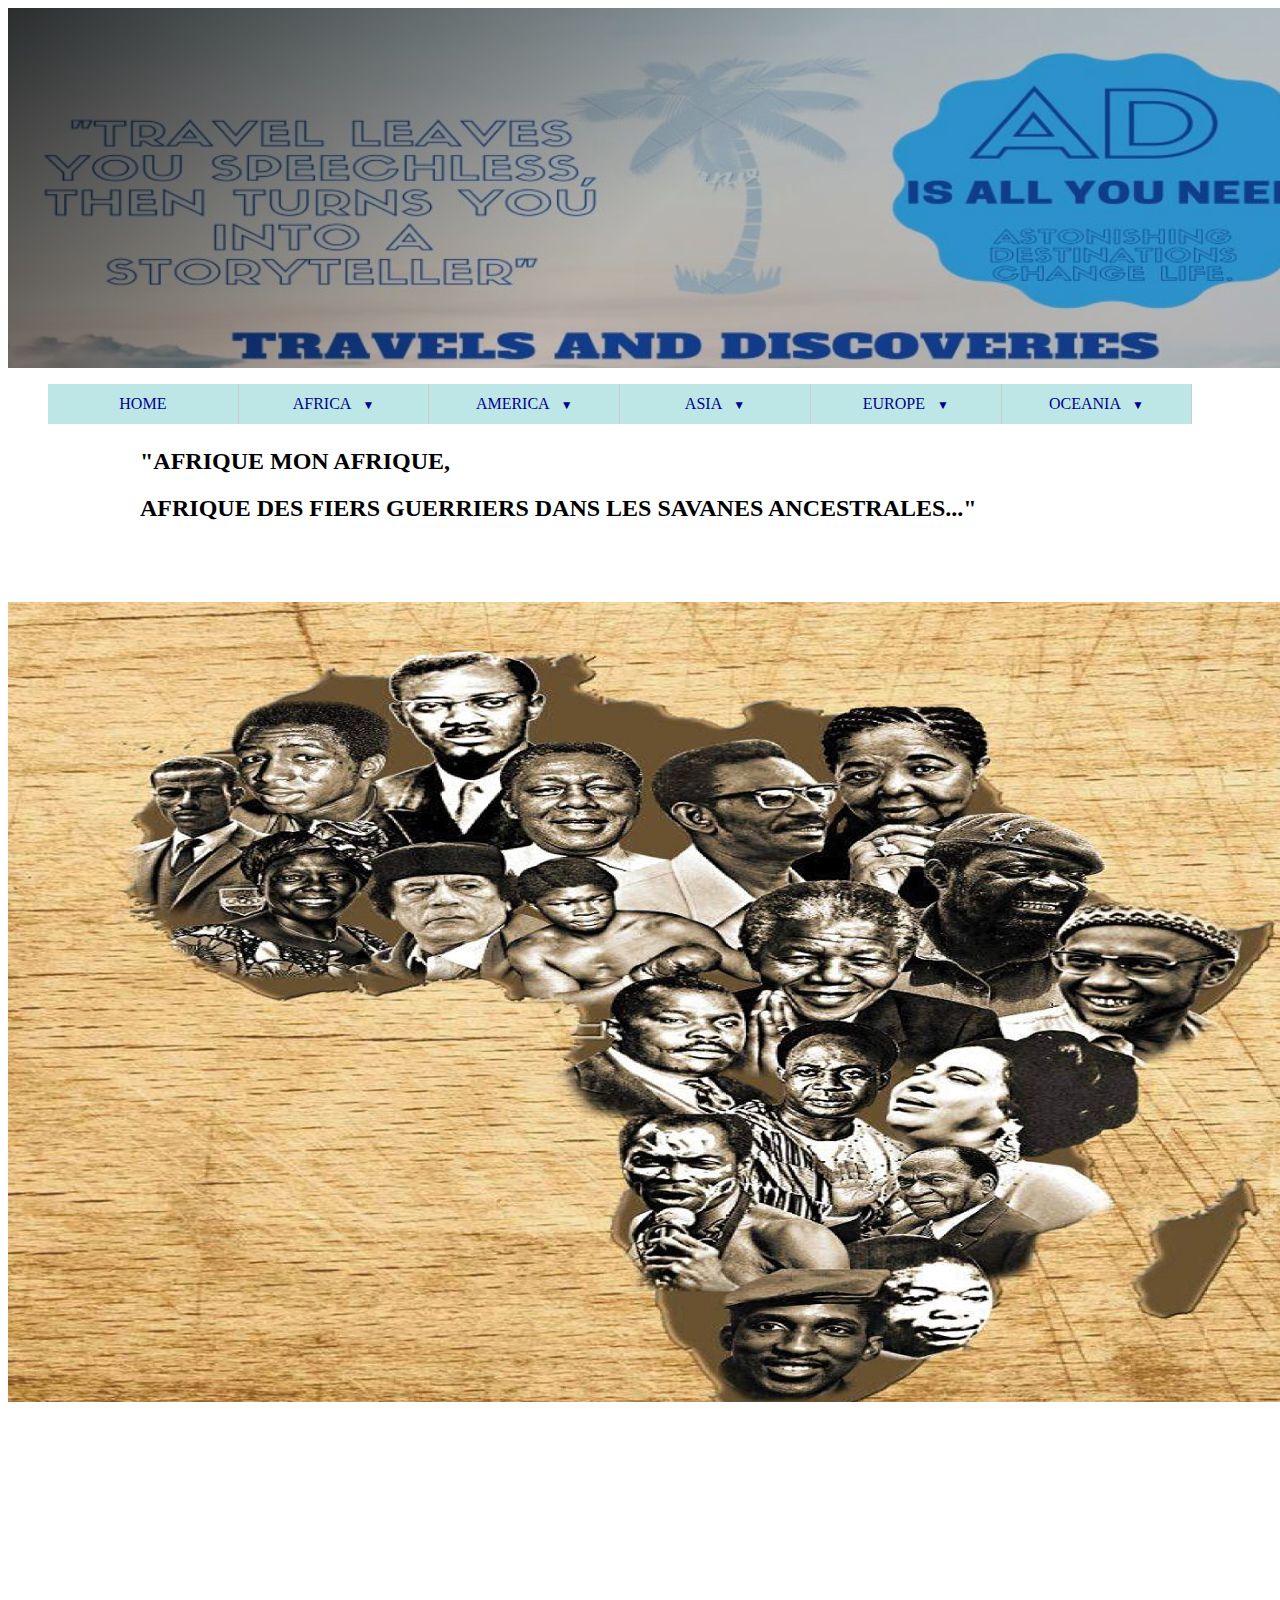
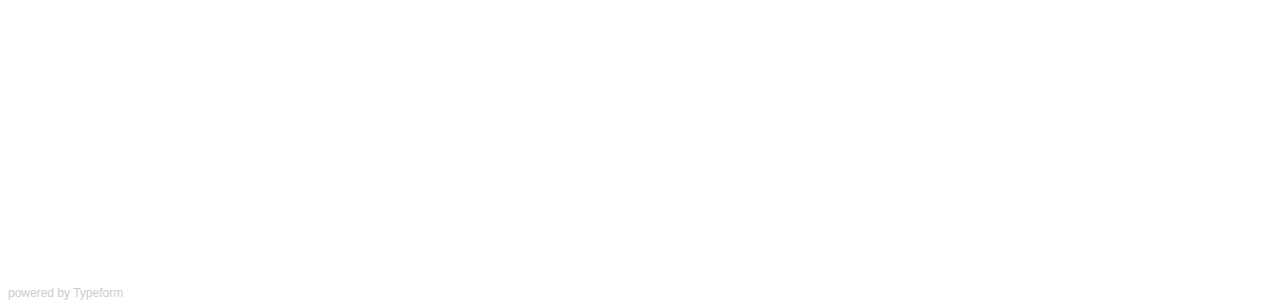
<file: AFRICA.html>
<!DOCTYPE html>
<html>
    <head>
      <title>Travels and Discoveries</title>
      <meta charset="utf-8">
      <link rel="stylesheet" href="css/style.css">
    </head>
    <body>
        <div class="banner" style="
          height: 360.500;
             padding-bottom: 30px;
             padding-top: 30px;
             width: 1345px;
             height: 300px;
             " width:="" 865px;="" height:="" 300px;="">
          <div class="container">
          	
          </div>  
        </div>
          <nav> 
          <ul style="
          background: #bde6e6;">
              <li><a href="HOME.html" style="color: darkblue;">HOME</a>
              <li class="deroulant"><a href="AFRICA.html" style="color: darkblue;">AFRICA &ensp;</a>
                  <ul class="sous">
                      <li><a href="index.html" style="color: darkblue;">SENEGAL</a>
                  </ul>  
              <li class="deroulant"><a href="AMERICA.html" style="color: darkblue;">AMERICA &ensp;</a>
                  <ul class="sous">
                      <li><a href="CANADA.html" style="color: darkblue;">CANADA</a>
                      
                  </ul>
              <li class="deroulant"><a href="ASIA.html" style="color: darkblue;">ASIA &ensp;</a>
                  <ul class="sous">
                      
                  </ul>
              <li class="deroulant"><a href="EUROPE.html" style="color: darkblue;">EUROPE &ensp;</a>
                  <ul class="sous">
                      
                  </ul>
              <li class="deroulant"><a href="OCEANIA.html" style="color: darkblue;">OCEANIA &ensp;</a>    
          </ul>
          </nav>
        </div> 
        
        <div class="container"> 
         
          <h2>"AFRIQUE MON AFRIQUE, 
          </h2>
          <h2>AFRIQUE DES FIERS GUERRIERS DANS LES SAVANES ANCESTRALES..."
          </h2>
        </div>          
      </div>

      <img src="images/Africa.jpg" alt="AFRICA" style="
              height: 800px;
              width: 1350px;
              padding-right: 0px;
              padding-bottom: 75px;
              ">

      <div class="typeform-widget" data-url="https://form.typeform.com/to/nNsMQQ" style="width: 100%; height: 400px;"></div> <script> (function() { var qs,js,q,s,d=document, gi=d.getElementById, ce=d.createElement, gt=d.getElementsByTagName, id="typef_orm", b="https://embed.typeform.com/"; if(!gi.call(d,id)) { js=ce.call(d,"script"); js.id=id; js.src=b+"embed.js"; q=gt.call(d,"script")[0]; q.parentNode.insertBefore(js,q) } })() </script> <div style="font-family: Sans-Serif;font-size: 12px;color: #999;opacity: 0.5; padding-top: 5px;"> powered by <a href="https://admin.typeform.com/signup?utm_campaign=nNsMQQ&utm_source=typeform.com-01E8RMPWXCS0KJPY6BCQH4W2SC-free&utm_medium=typeform&utm_content=typeform-embedded-poweredbytypeform&utm_term=EN" style="color: #999" target="_blank">Typeform</a> </div>
</file>
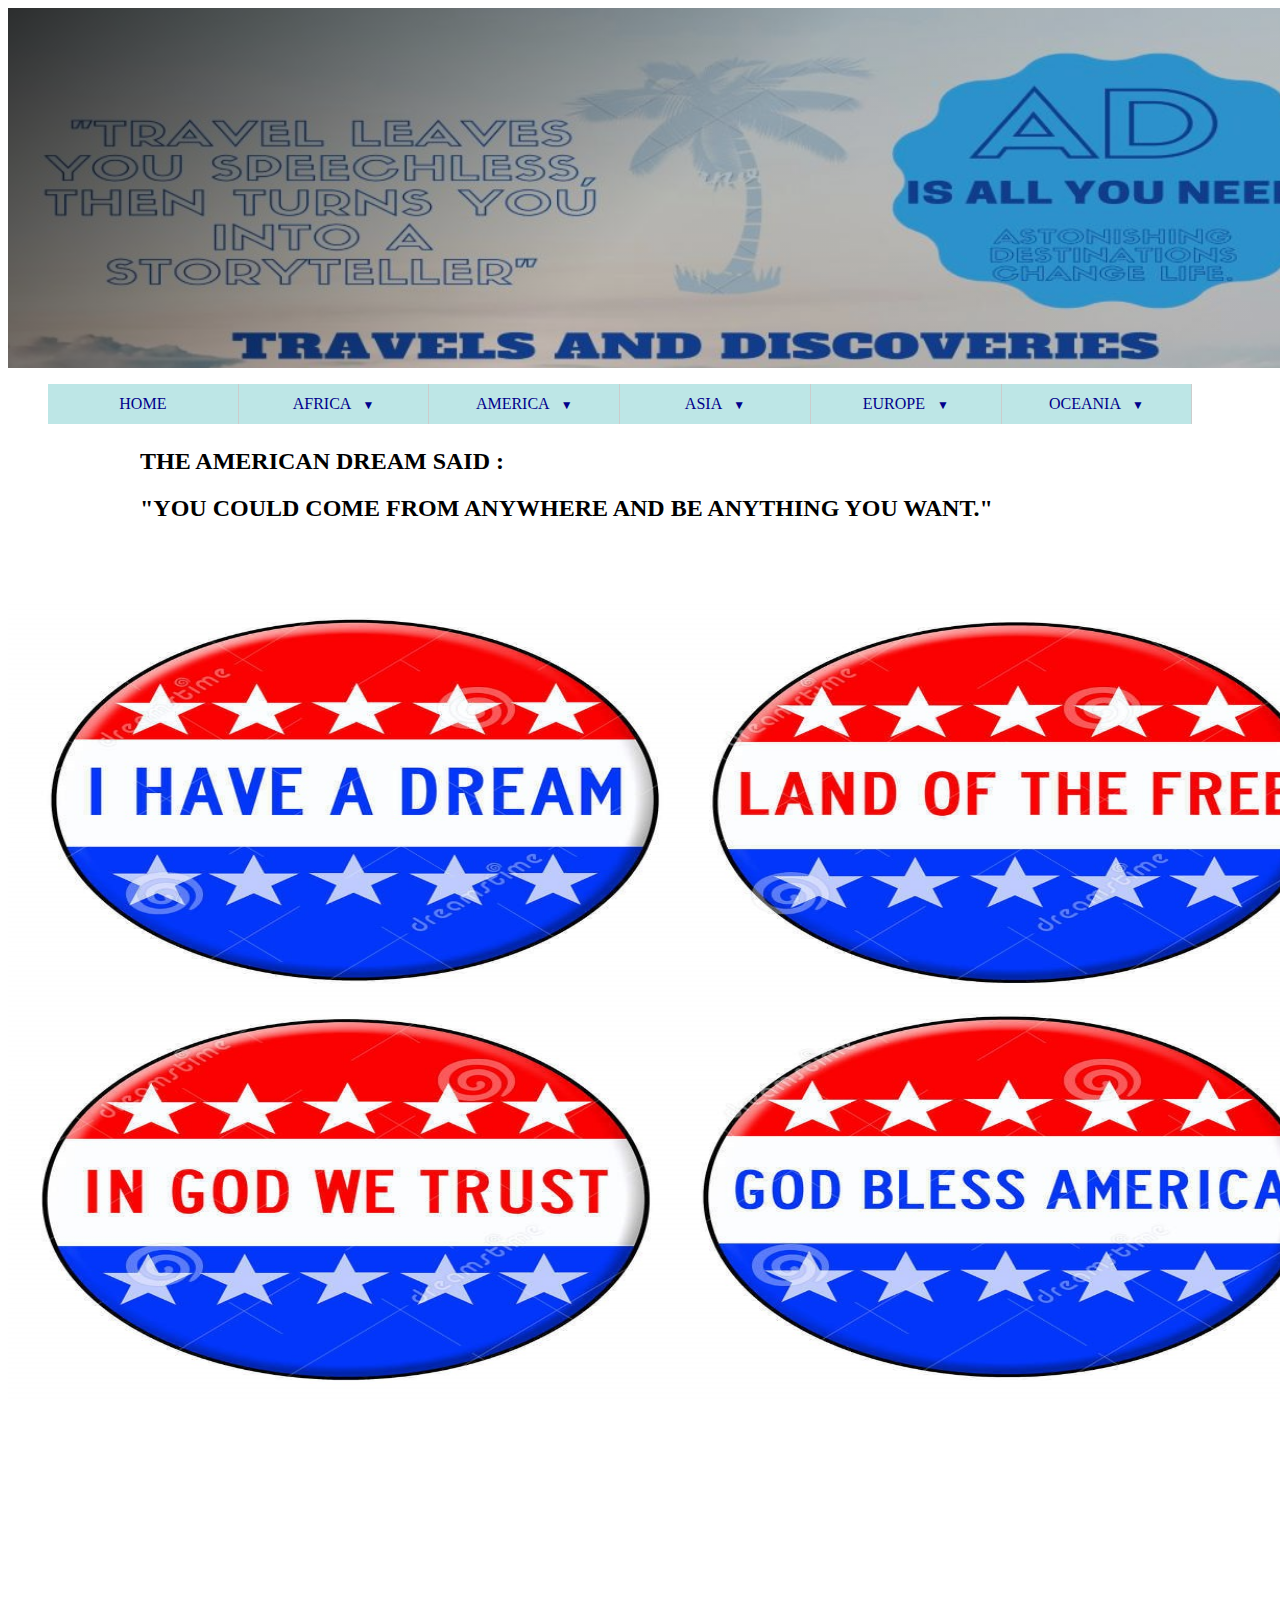
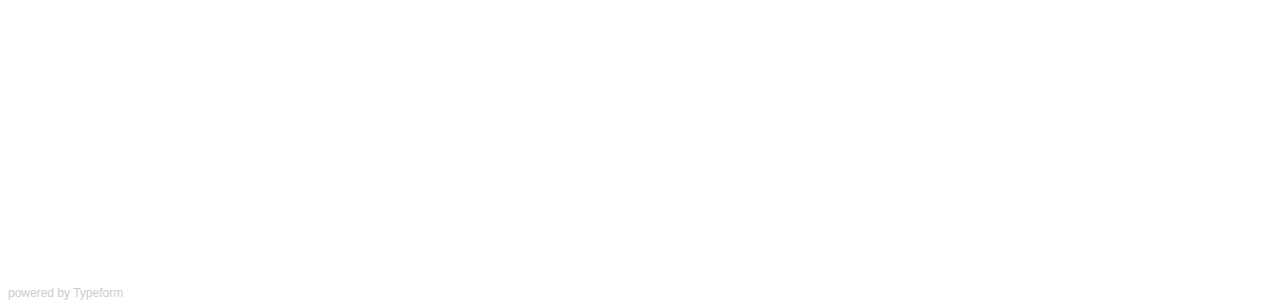
<file: AMERICA.html>
<!DOCTYPE html>
<html>
    <head>
      <title>Travels and Discoveries</title>
      <meta charset="utf-8">
      <link rel="stylesheet" href="css/style.css">
    </head>
    <body>
        <div class="banner" style="
          height: 360.500;
             padding-bottom: 30px;
             padding-top: 30px;
             width: 1345px;
             height: 300px;
             " width:="" 865px;="" height:="" 300px;="">

          <div class="container">
            
          </div>  
        </div>
          <nav> 
          <ul style="
          background: #bde6e6;">
              <li><a href="HOME.html" style="color: darkblue;">HOME</a>
              <li class="deroulant"><a href="AFRICA.html" style="color: darkblue;">AFRICA &ensp;</a>
                  <ul class="sous">
                      <li><a href="index.html" style="color: darkblue;">SENEGAL</a>
                  </ul>  
              <li class="deroulant"><a href="AMERICA.html" style="color: darkblue;">AMERICA &ensp;</a>
                  <ul class="sous">
                      <li><a href="CANADA.html" style="color: darkblue;">CANADA</a>
                      
                  </ul>
              <li class="deroulant"><a href="ASIA.html" style="color: darkblue;">ASIA &ensp;</a>
                  <ul class="sous">
                      
                  </ul>
              <li class="deroulant"><a href="EUROPE.html" style="color: darkblue;">EUROPE &ensp;</a>
                  <ul class="sous">
                      
                  </ul>
              <li class="deroulant"><a href="OCEANIA.html" style="color: darkblue;">OCEANIA &ensp;</a>    
          </ul>
          </nav>
        </div> 
        
        <div class="container"> 
         
          <h2>THE AMERICAN DREAM SAID :
          </h2>
          <h2>"YOU COULD COME FROM ANYWHERE AND BE ANYTHING YOU WANT."
          </h2>
        </div>          
      </div>

      <img src="images/America.jpg" alt="AMERICA" style="
              height: 800px;
              width: 1350px;
              padding-right: 0px;
              padding-bottom: 75px;
              ">

      <div class="typeform-widget" data-url="https://form.typeform.com/to/nNsMQQ" style="width: 100%; height: 400px;"></div> <script> (function() { var qs,js,q,s,d=document, gi=d.getElementById, ce=d.createElement, gt=d.getElementsByTagName, id="typef_orm", b="https://embed.typeform.com/"; if(!gi.call(d,id)) { js=ce.call(d,"script"); js.id=id; js.src=b+"embed.js"; q=gt.call(d,"script")[0]; q.parentNode.insertBefore(js,q) } })() </script> <div style="font-family: Sans-Serif;font-size: 12px;color: #999;opacity: 0.5; padding-top: 5px;"> powered by <a href="https://admin.typeform.com/signup?utm_campaign=nNsMQQ&utm_source=typeform.com-01E8RMPWXCS0KJPY6BCQH4W2SC-free&utm_medium=typeform&utm_content=typeform-embedded-poweredbytypeform&utm_term=EN" style="color: #999" target="_blank">Typeform</a> </div>
</file>
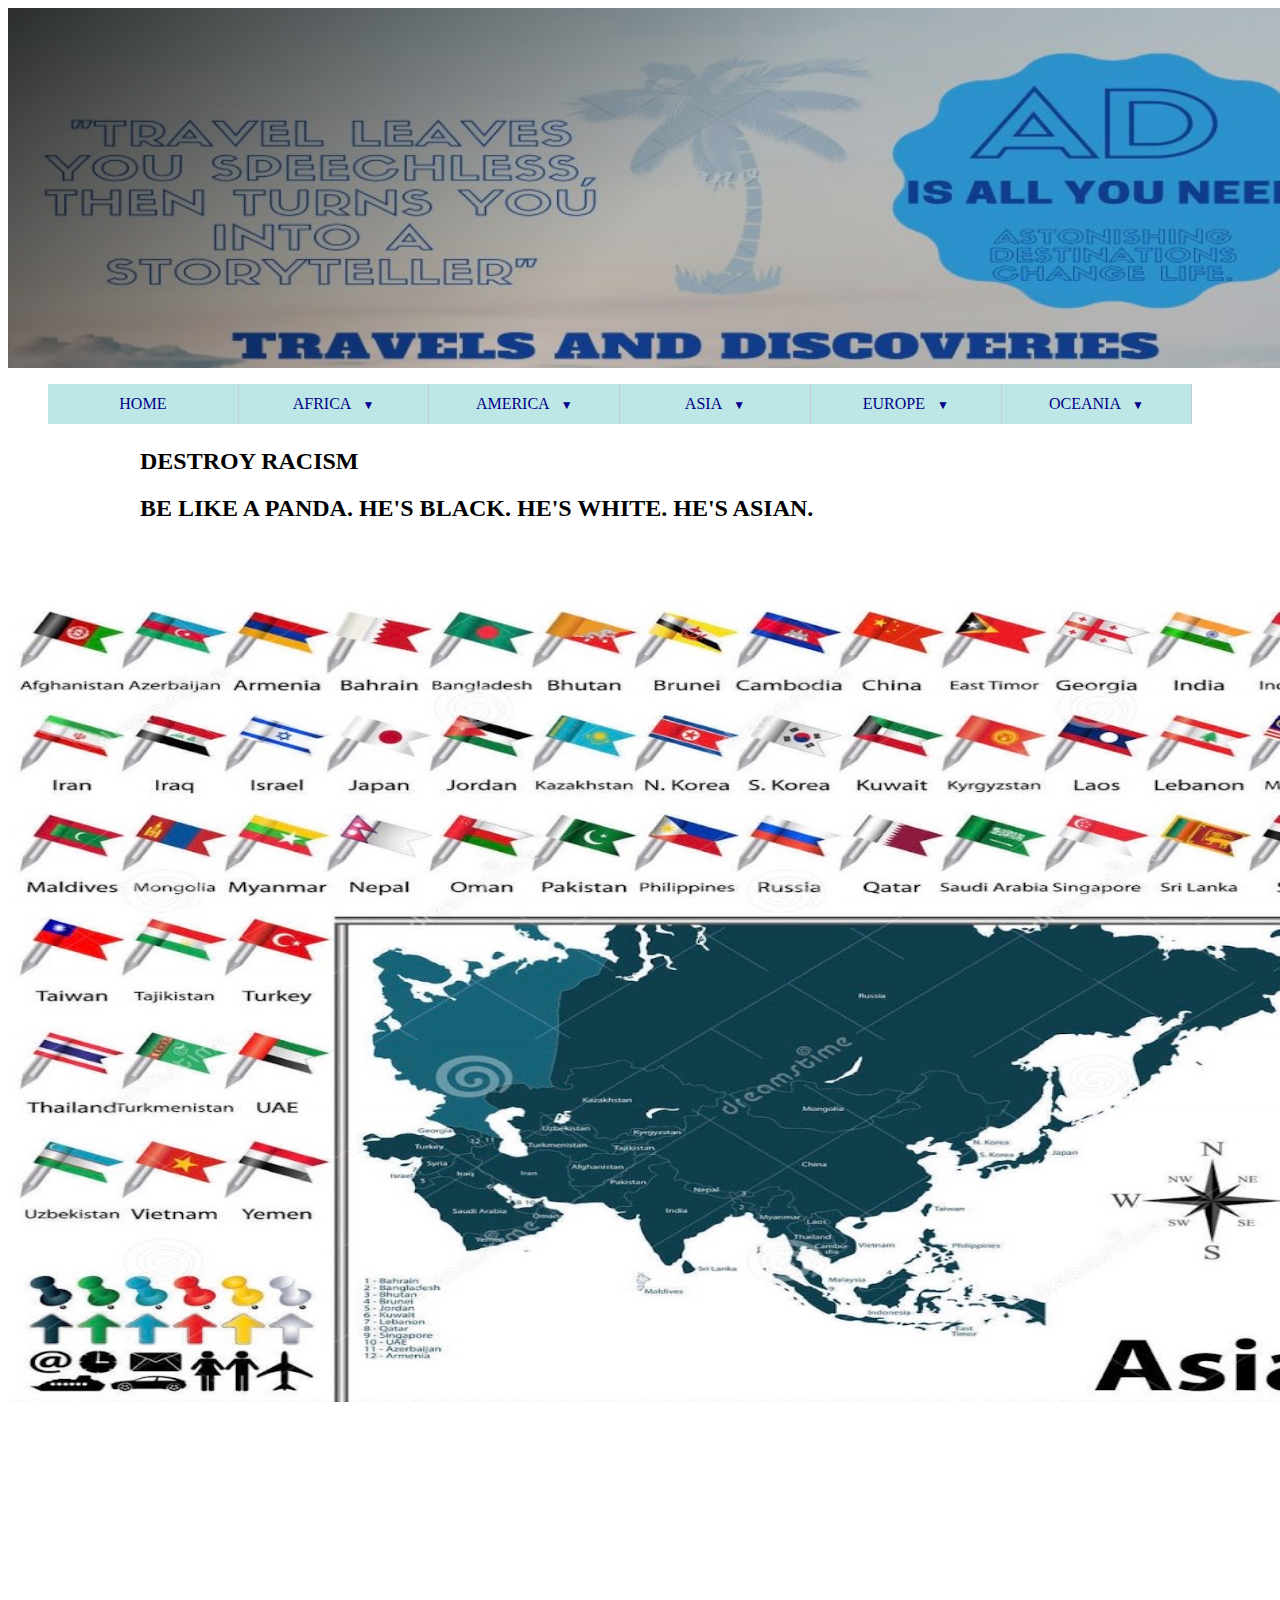
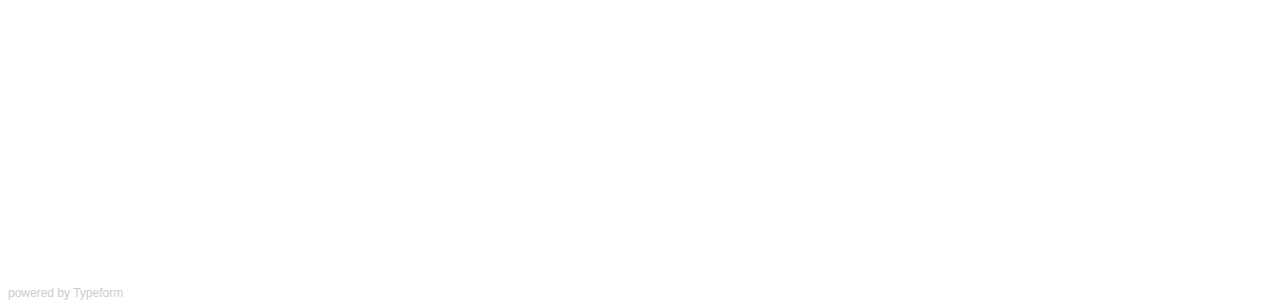
<file: ASIA.html>
<!DOCTYPE html>
<html>
    <head>
      <title>Travels and Discoveries</title>
      <meta charset="utf-8">
      <link rel="stylesheet" href="css/style.css">
    </head>
    <body>
        <div class="banner" style="
          height: 360.500;
             padding-bottom: 30px;
             padding-top: 30px;
             width: 1345px;
             height: 300px;
             " width:="" 865px;="" height:="" 300px;="">
          <div class="container">
          	
          </div>  
        </div>
          <nav> 
          <ul style="
          background: #bde6e6;">
              <li><a href="HOME.html" style="color: darkblue;">HOME</a>
              <li class="deroulant"><a href="AFRICA.html" style="color: darkblue;">AFRICA &ensp;</a>
                  <ul class="sous">
                      <li><a href="index.html" style="color: darkblue;">SENEGAL</a>
                  </ul>  
              <li class="deroulant"><a href="AMERICA.html" style="color: darkblue;">AMERICA &ensp;</a>
                  <ul class="sous">
                      <li><a href="CANADA.html" style="color: darkblue;">CANADA</a>
                      
                  </ul>
              <li class="deroulant"><a href="ASIA.html" style="color: darkblue;">ASIA &ensp;</a>
                  <ul class="sous">
                      
                  </ul>
              <li class="deroulant"><a href="EUROPE.html" style="color: darkblue;">EUROPE &ensp;</a>
                  <ul class="sous">
                      
                  </ul>
              <li class="deroulant"><a href="OCEANIA.html" style="color: darkblue;">OCEANIA &ensp;</a> 
                  <ul class="sous">  

                  </ul> 
          </ul>
          </nav>
        </div> 
        
        <div class="container"> 
         
          <h2>DESTROY RACISM</h2>
          <h2>BE LIKE A PANDA. HE'S BLACK. HE'S WHITE. HE'S ASIAN.</h2>
        </div>          
      </div>

      <img src="images/Asia.jpg" alt="ASIA" style="
              height: 800px;
              width: 1350px;
              padding-right: 0px;
              padding-bottom: 75px;
              ">

      <div class="typeform-widget" data-url="https://form.typeform.com/to/nNsMQQ" style="width: 100%; height: 400px;"></div> <script> (function() { var qs,js,q,s,d=document, gi=d.getElementById, ce=d.createElement, gt=d.getElementsByTagName, id="typef_orm", b="https://embed.typeform.com/"; if(!gi.call(d,id)) { js=ce.call(d,"script"); js.id=id; js.src=b+"embed.js"; q=gt.call(d,"script")[0]; q.parentNode.insertBefore(js,q) } })() </script> <div style="font-family: Sans-Serif;font-size: 12px;color: #999;opacity: 0.5; padding-top: 5px;"> powered by <a href="https://admin.typeform.com/signup?utm_campaign=nNsMQQ&utm_source=typeform.com-01E8RMPWXCS0KJPY6BCQH4W2SC-free&utm_medium=typeform&utm_content=typeform-embedded-poweredbytypeform&utm_term=EN" style="color: #999" target="_blank">Typeform</a> </div>
</file>
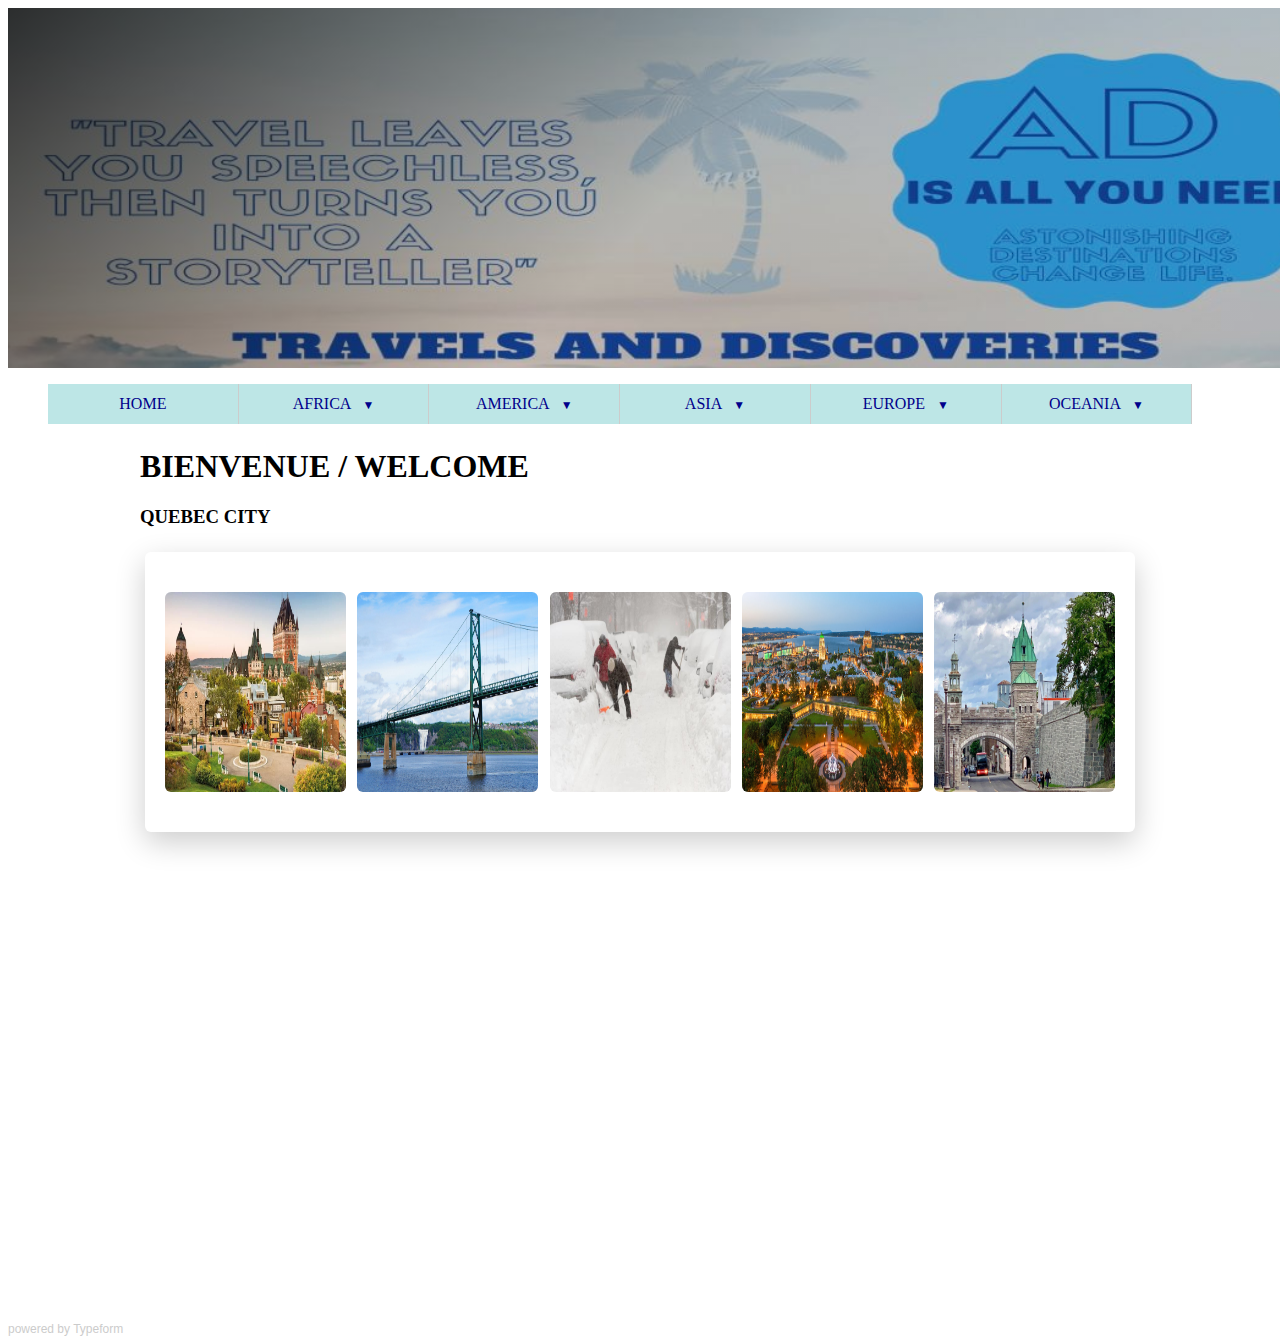
<file: CANADA.html>
<!DOCTYPE html>
<html>
    <head>
      <title>Travels and Discoveries</title>
      <meta charset="utf-8">
      <link rel="stylesheet" href="css/style.css">
    </head>
    <body>
        <div class="banner" style="
          height: 360.500;
             padding-bottom: 30px;
             padding-top: 30px;
             width: 1345px;
             height: 300px;
             " width:="" 865px;="" height:="" 300px;="">
          <div class="container">
          	
          </div>  
        </div>
        <nav> 
          <ul style="
          background: #bde6e6;">
              <li><a href="HOME.html" style="color: darkblue;">HOME</a>
              <li class="deroulant"><a href="AFRICA.html" style="color: darkblue;">AFRICA &ensp;</a>
                  <ul class="sous">
                      <li><a href="index.html" style="color: darkblue;">SENEGAL</a>
                  </ul>  
              <li class="deroulant"><a href="AMERICA.html" style="color: darkblue;">AMERICA &ensp;</a>
                  <ul class="sous">
                      <li><a href="CANADA.html" style="color: darkblue;">CANADA</a>
                      <li><a href="USA.html" style="color: darkblue;">USA</a>
                  </ul>
              <li class="deroulant"><a href="ASIA.html" style="color: darkblue;">ASIA &ensp;</a>
                  <ul class="sous">
                      <li><a href="SINGAPORE.html"style="color: darkblue;">SINGAPORE</a>
                      <li><a href="UAE.html" style="color: darkblue;">UAE</a>
                  </ul>
              <li class="deroulant"><a href="EUROPE.html" style="color: darkblue;">EUROPE &ensp;</a>
                  <ul class="sous">
                      <li><a href="UK.html" style="color: darkblue;">UK</a>
                  </ul>
              <li class="deroulant"><a href="OCEANIA.html" style="color: darkblue;">OCEANIA &ensp;</a>
          </ul>
          </nav>
        </div> 

        <div class="container"> 
          <h1>BIENVENUE / WELCOME</h1>
          <h3>QUEBEC CITY</h3>
          <h3 style="
          font-weight: lighter;"> 
          <div class="cards">
            <div class="card"> 
              <img src="images/Quebec.jpg" alt="Quebec" style="
              height: 200px;
              width: 181px">
              <img src="images/Levis.jpg" alt="Quebec" style="
              height: 200px;
              width: 181px">
              <img src="images/Quebec4.jpg" alt="Quebec" style="
              height: 200px;
              width: 181px"> 
              <img src="images/QC1.jpg" alt="Quebec" style="
              height: 200px;
              width: 181px"> 
              <img src="images/QC4.jpg" alt="Quebec" style="
              height: 200px;
              width: 181px"> 
          </div>  
        </div>          
      </div>
      <div class="typeform-widget" data-url="https://form.typeform.com/to/nNsMQQ" style="width: 100%; height: 400px;"></div> <script> (function() { var qs,js,q,s,d=document, gi=d.getElementById, ce=d.createElement, gt=d.getElementsByTagName, id="typef_orm", b="https://embed.typeform.com/"; if(!gi.call(d,id)) { js=ce.call(d,"script"); js.id=id; js.src=b+"embed.js"; q=gt.call(d,"script")[0]; q.parentNode.insertBefore(js,q) } })() </script> <div style="font-family: Sans-Serif;font-size: 12px;color: #999;opacity: 0.5; padding-top: 5px;"> powered by <a href="https://admin.typeform.com/signup?utm_campaign=nNsMQQ&utm_source=typeform.com-01E8RMPWXCS0KJPY6BCQH4W2SC-free&utm_medium=typeform&utm_content=typeform-embedded-poweredbytypeform&utm_term=EN" style="color: #999" target="_blank">Typeform</a> </div>
</file>
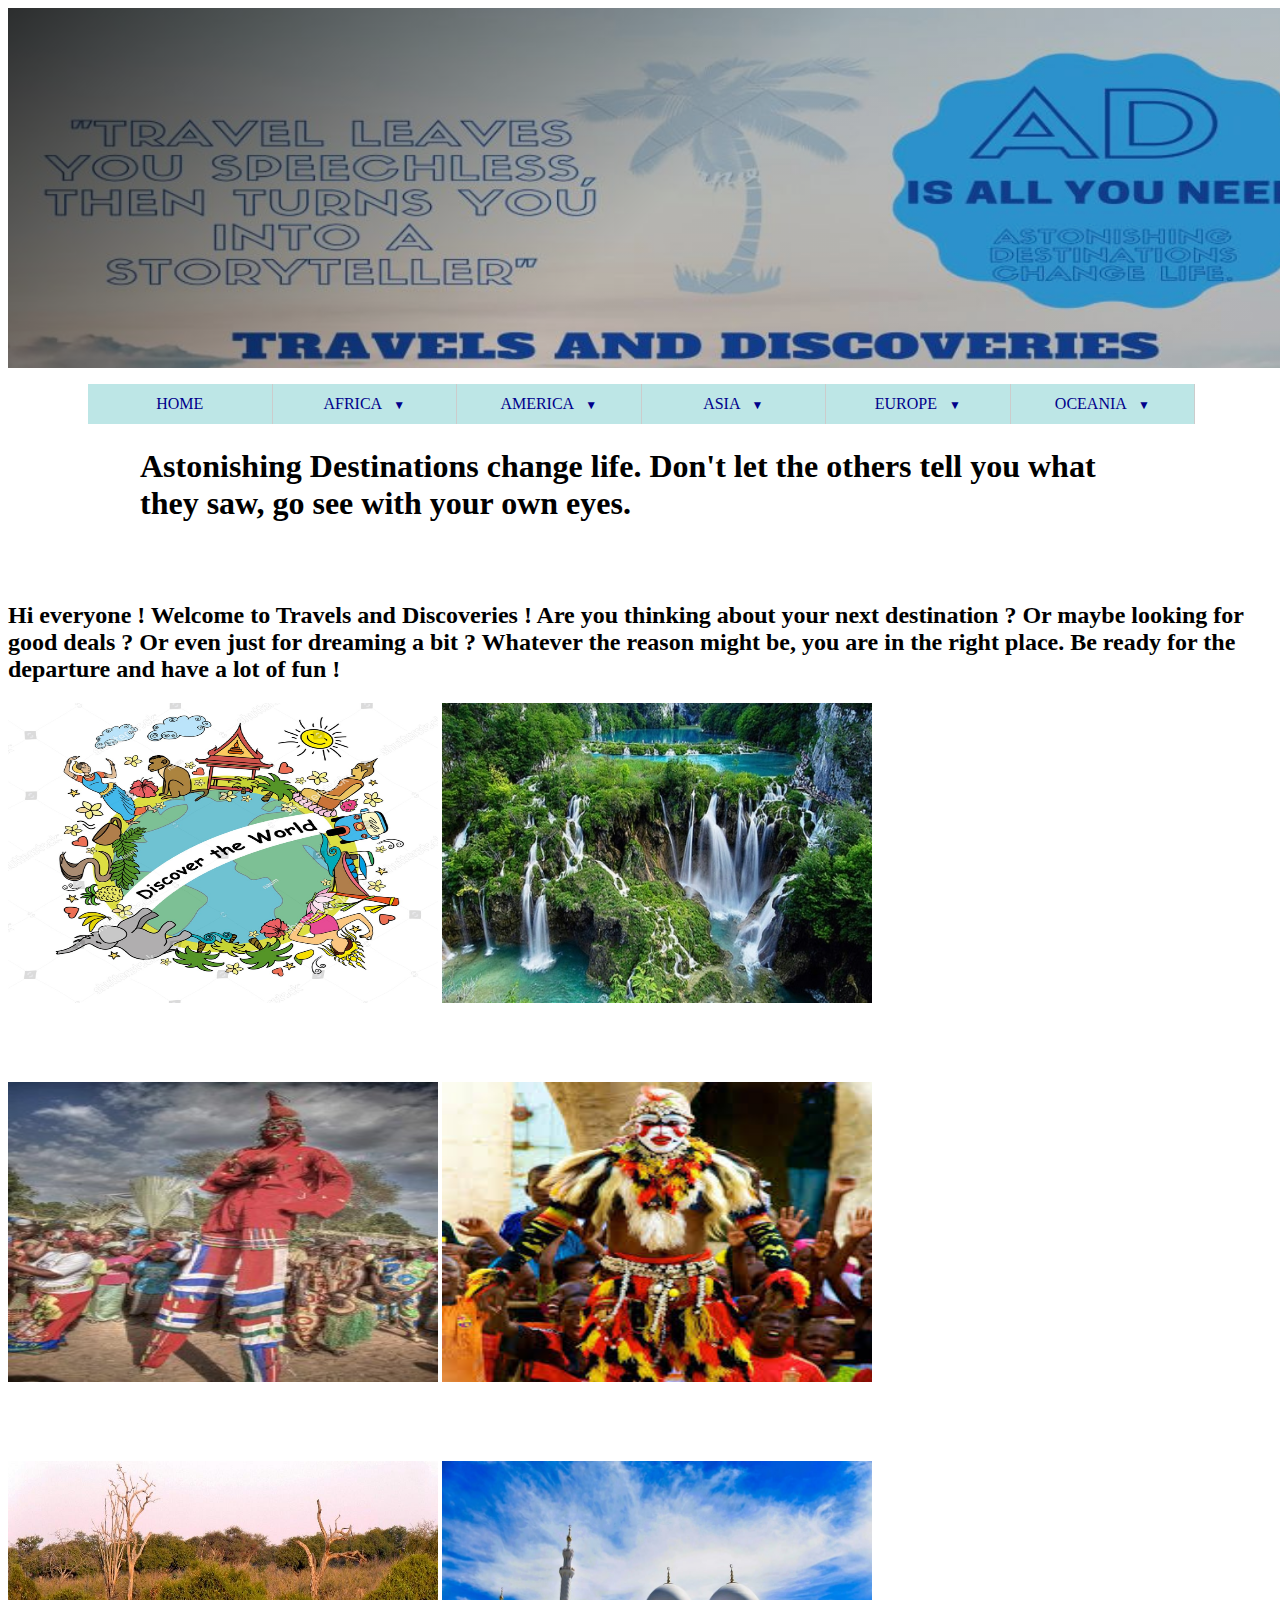
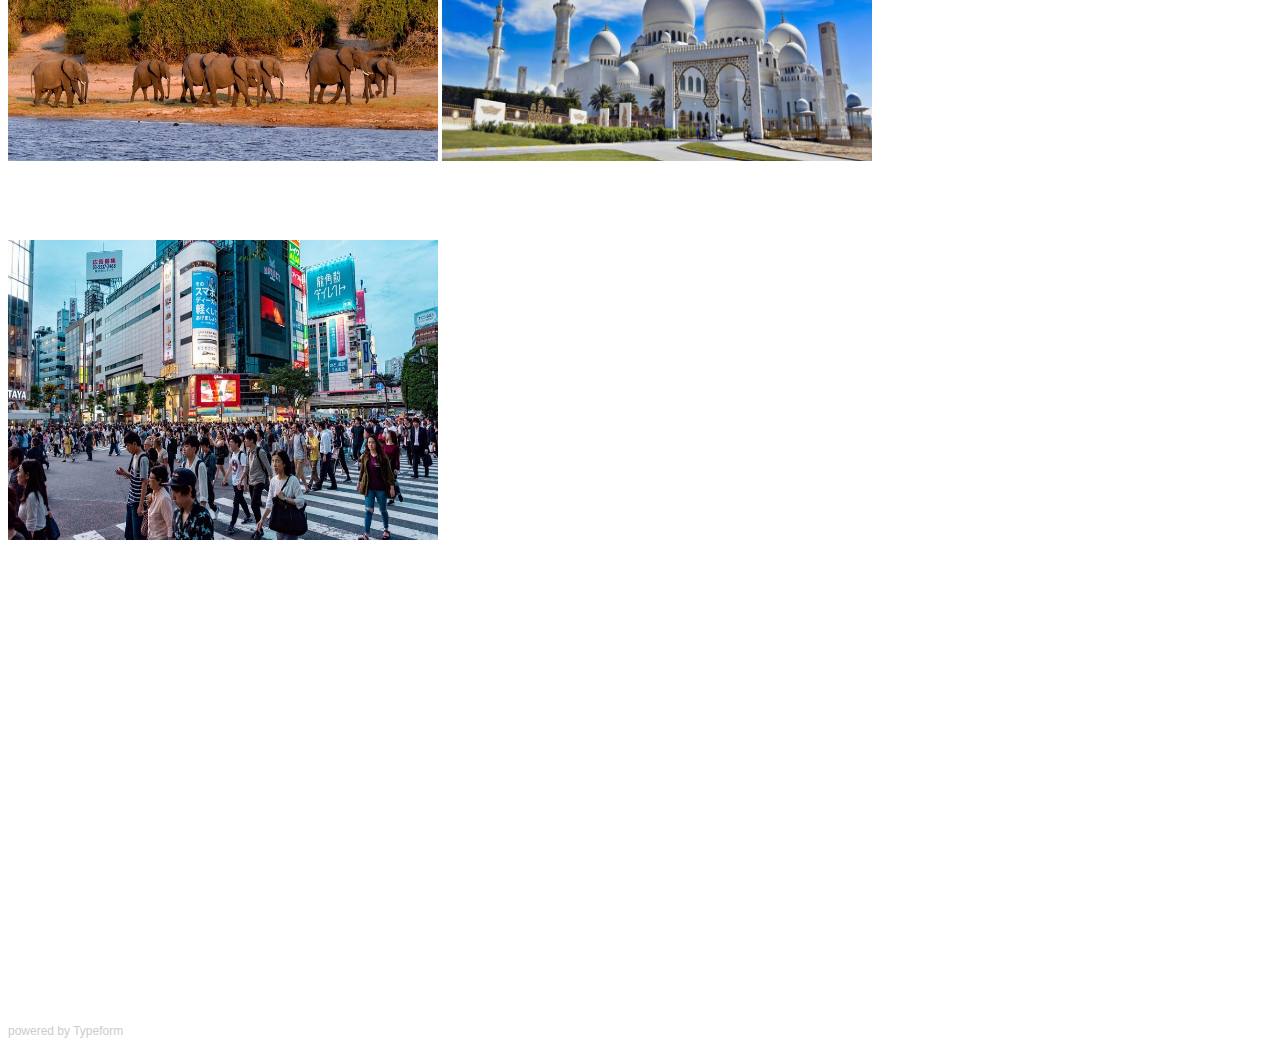
<file: HOME.html>
<!DOCTYPE html>
<html>
    <head>
      <title>Travels and Discoveries</title>
      <meta charset="utf-8">
      <link rel="stylesheet" href="css/style.css">
    </head>
    <body>
        <div class="banner" style="
          height: 360.500;
             padding-bottom: 30px;
             padding-top: 30px;
             width: 1345px;
             height: 300px;
             " width:="" 865px;="" height:="" 300px;="">
          <div class="container">
          	
          </div>  
        </div>
          <nav> 
          <ul style="
          background: #bde6e6;">
              <ul style="
          background: #bde6e6;">
              <li><a href="HOME.html" style="color: darkblue;">HOME</a>
              <li class="deroulant"><a href="AFRICA.html" style="color: darkblue;">AFRICA &ensp;</a>
                  <ul class="sous">
                      <li><a href="index.html" style="color: darkblue;">SENEGAL</a>
                  </ul>  
              <li class="deroulant"><a href="AMERICA.html" style="color: darkblue;">AMERICA &ensp;</a>
                  <ul class="sous">
                      <li><a href="CANADA.html" style="color: darkblue;">CANADA</a>
                      
                  </ul>
              <li class="deroulant"><a href="ASIA.html" style="color: darkblue;">ASIA &ensp;</a>
                  <ul class="sous">
                      
                  </ul>
              <li class="deroulant"><a href="EUROPE.html" style="color: darkblue;">EUROPE &ensp;</a>
                  <ul class="sous">
                      
                  </ul>
              <li class="deroulant"><a href="OCEANIA.html" style="color: darkblue;">OCEANIA &ensp;</a>       
          </ul>
          </nav>
        </div> 
        
        <div class="container"> 
          <h1> Astonishing Destinations change life. Don't let the others tell you what they saw, go see with your own eyes.</h1>
          </div>
          <h2>Hi everyone ! Welcome to Travels and Discoveries ! Are you thinking about your next destination ? Or maybe looking for good deals ? Or even just for dreaming a bit ? Whatever the reason might be, you are in the right place. Be ready for the departure and have a lot of fun !</h2>
                 
      </div>

      <img src="images/Home12.jpg" alt="AFRICA" style="
              height: 300px;
              width: 430px;
              padding-right: 0px;
              padding-bottom: 75px;
              ">
      <img src="images/Home1.jpg" alt="AFRICA" style="
              height: 300px;
              width: 430px;
              padding-right: 0px;
              padding-bottom: 75px;
              ">
      <img src="images/Home10.jpg" alt="AFRICA" style="
              height: 300px;
              width: 430px;
              padding-right: 0px;
              padding-bottom: 75px;
              ">
      <img src="images/Home9.jpg" alt="AFRICA" style="
              height: 300px;
              width: 430px;
              padding-right: 0px;
              padding-bottom: 75px;
              ">
      <img src="images/Home3.jpg" alt="AFRICA" style="
              height: 300px;
              width: 430px;
              padding-right: 0px;
              padding-bottom: 75px;
              ">
      <img src="images/Home5.jpg" alt="AFRICA" style="
              height: 300px;
              width: 430px;
              padding-right: 0px;
              padding-bottom: 75px;
              ">
      <img src="images/Home4.jpg" alt="AFRICA" style="
              height: 300px;
              width: 430px;
              padding-right: 0px;
              padding-bottom: 75px;
              ">
      
      <div class="typeform-widget" data-url="https://form.typeform.com/to/nNsMQQ" style="width: 100%; height: 400px;"></div> <script> (function() { var qs,js,q,s,d=document, gi=d.getElementById, ce=d.createElement, gt=d.getElementsByTagName, id="typef_orm", b="https://embed.typeform.com/"; if(!gi.call(d,id)) { js=ce.call(d,"script"); js.id=id; js.src=b+"embed.js"; q=gt.call(d,"script")[0]; q.parentNode.insertBefore(js,q) } })() </script> <div style="font-family: Sans-Serif;font-size: 12px;color: #999;opacity: 0.5; padding-top: 5px;"> powered by <a href="https://admin.typeform.com/signup?utm_campaign=nNsMQQ&utm_source=typeform.com-01E8RMPWXCS0KJPY6BCQH4W2SC-free&utm_medium=typeform&utm_content=typeform-embedded-poweredbytypeform&utm_term=EN" style="color: #999" target="_blank">Typeform</a> </div>
</file>
<file: css/style.css>
@import url ("https://fonts.googleapis.com/css2?family=Lora&family=Roboto&display=swap");

@import url("components/container.css");
@import url("components/avatar.css");
@import url("components/button.css");
@import url("components/banner.css");
@import url("components/card.css");
@import url("components/navigator.css");
  font-family: 'Lora', serif;
  font-size: 18px;
  margin: 0px
}
h1, h2, { 
  font-family: 'Roboto', sans-serif;
  font-weight: bold;
}
h3, { 
  font-weight: lighter;
}
a {
   text-decoration: none;
}
ul {
   list-style-type: none;
}
</file>
